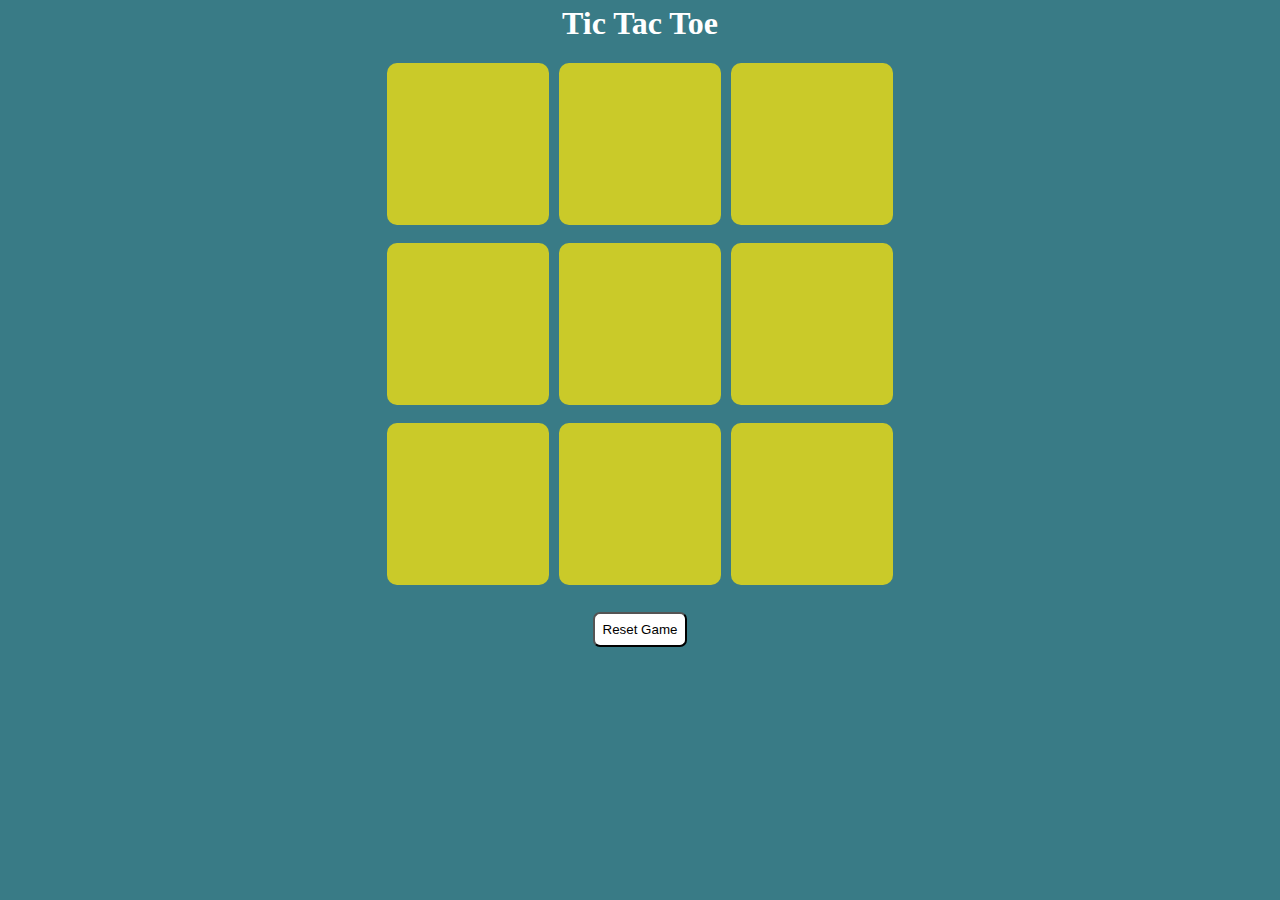
<file: index.html>
<!DOCTYPE html>
<html lang="en">
<head>
    <meta charset="UTF-8">
    <meta name="viewport" content="width=device-width, initial-scale=1.0">
    <title>Tic Tac Toe Game</title>
    <link rel="stylesheet" href="style.css">
</head>
<body>
    <main>
        <div class="winningMsg hide">
            <p class="winner">Let's Play Game</p>
            <button class="newBtn">New Game</button>
        </div>
        
        <h1>Tic Tac Toe</h1>
        <div class="container">
            <div class="game">
                <button class="box"></button>
                <button class="box"></button>
                <button class="box"></button>
                <button class="box"></button>
                <button class="box"></button>
                <button class="box"></button>
                <button class="box"></button>
                <button class="box"></button>
                <button class="box"></button>
            </div>
        </div>
        <button class="resBtn">Reset Game</button>
        
    </main>
    
    <script src="script.js"></script>
</body>

</html>
</file>
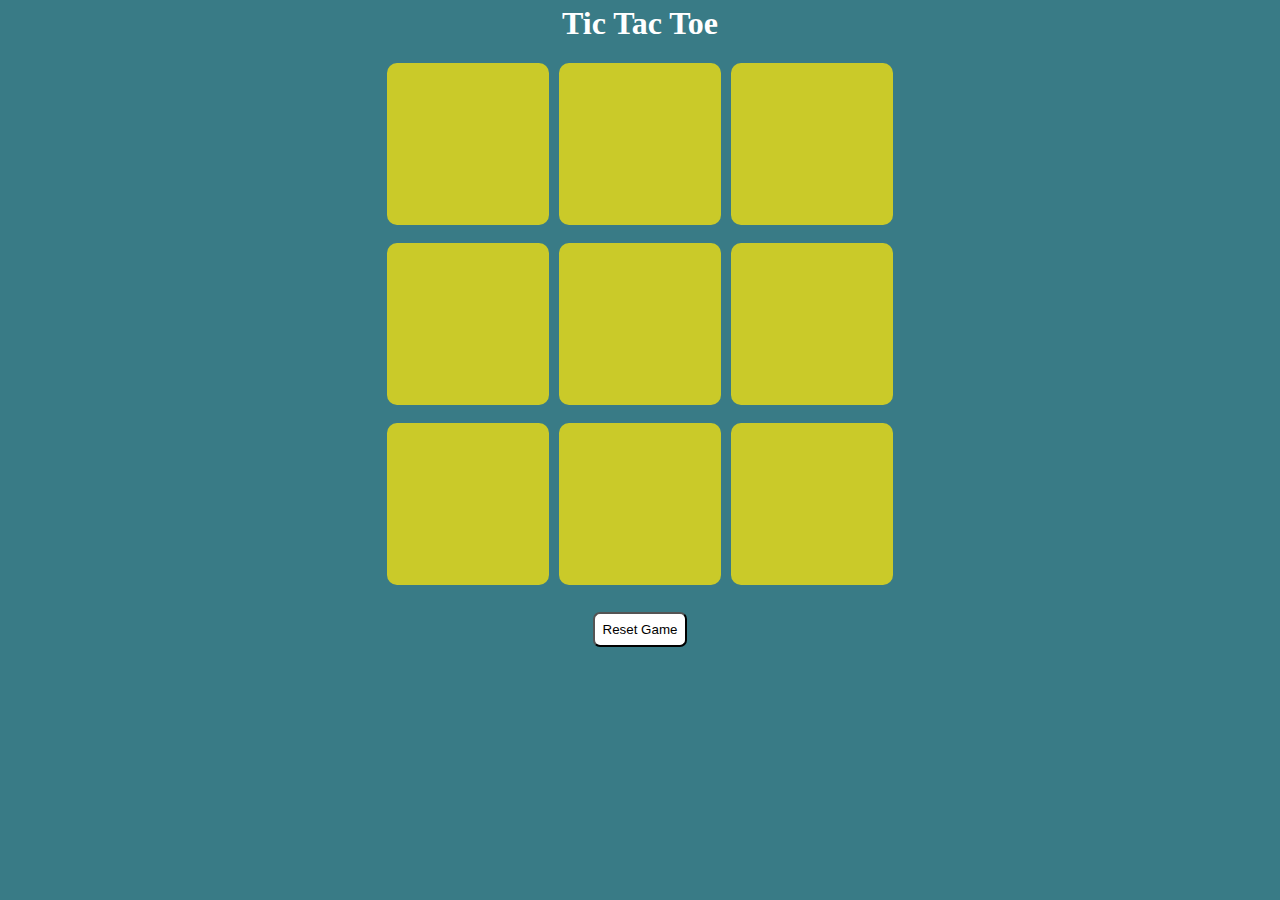
<file: game.html>
<!DOCTYPE html>
<html lang="en">
<head>
    <meta charset="UTF-8">
    <meta name="viewport" content="width=device-width, initial-scale=1.0">
    <title>Document</title>
    <link rel="stylesheet" href="style.css">
</head>
<body>
    <main>
        <div class="winningMsg hide">
            <p class="winner">Let's Play Game</p>
            <button class="newBtn">New Game</button>
        </div>
        
        <h1>Tic Tac Toe</h1>
        <div class="container">
            <div class="game">
                <button class="box"></button>
                <button class="box"></button>
                <button class="box"></button>
                <button class="box"></button>
                <button class="box"></button>
                <button class="box"></button>
                <button class="box"></button>
                <button class="box"></button>
                <button class="box"></button>
            </div>
        </div>
        <button class="resBtn">Reset Game</button>
        
    </main>
    
    <script src="script.js"></script>
</body>
</html>
</file>
<file: style.css>
body{
    margin: 0;
    padding: 0;
    display: flex;
    flex-wrap: wrap;
    align-items: center;
    justify-content: center;
    text-align: center;
    background-color: rgb(57, 123, 134);
}
.winner{
    font-size: 28px;
    margin-bottom: 30px;
    margin-top: 10px;
    background-color: black;
    color: white;
}

h1{
    color: white;
    margin: 3px;
    margin-top: 5px;
}
.container{
    height: 63vh;
    width: 70vh;
    /* border: 1px solid black; */
    display: flex;
    flex-wrap: wrap;
    align-items: center;
    justify-content: center;
}

.game{
    height: 60vh;
    width: 65vh;
    /* border: 1px solid black; */
    display: flex;
    flex-wrap: wrap;
    align-items: center;
    justify-content: center;
    margin-bottom: 10px;
    
}

.box{
    color: brown;
    font-size: 46px;
    height: 18vh;
    width: 18vh;
    margin: 5px;
    border-radius: 10px;
    background-color: rgb(202, 202, 41);
    border: none;
}

.resBtn{
    background-color: white;
    color: black;
    border-radius: 7px;
    padding: 0.5rem;

}
.newBtn{
    background-color: white;
    color: black;
    border-radius: 7px;
    padding: 0.5rem;

}
.hide{
    display: none;
}
</file>
